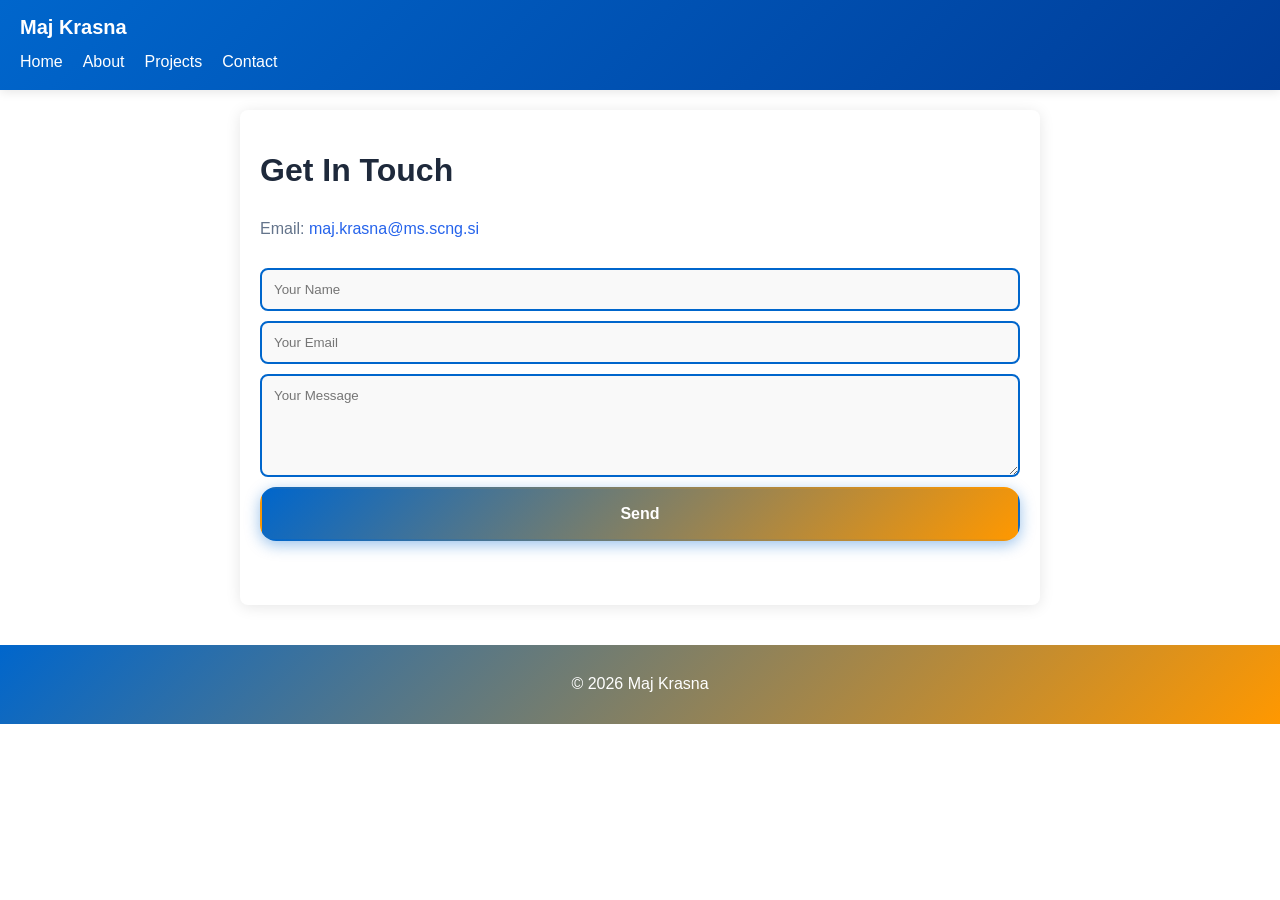
<file: contact.html>
<!DOCTYPE html>
<html>
<head>
    <meta charset="UTF-8">
    <meta name="viewport" content="width=device-width, initial-scale=1.0">
    <title>Contact - Maj Krasna</title>
    <link rel="stylesheet" href="styles.css">
</head>
<body>
    <header>
        <h1>Maj Krasna</h1>
        <nav>
            <a href="index.html#home">Home</a>
            <a href="index.html#about">About</a>
            <a href="index.html#projects">Projects</a>
            <a href="contact.html">Contact</a>
        </nav>
    </header>

    <section id="contact">
        <h2>Get In Touch</h2>
        <p>Email: <a href="mailto:maj.krasna@ms.scng.si">maj.krasna@ms.scng.si</a></p>

        <form id="contactForm">
            <input type="text" id="name" placeholder="Your Name" required>
            <input type="email" id="email" placeholder="Your Email" required>
            <textarea id="message" rows="5" placeholder="Your Message" required></textarea>
            <button type="submit" class="btn">Send</button>
        </form>
        <p id="formMessage"></p>
    </section>

    <footer>
        <p>&copy; 2026 Maj Krasna</p>
    </footer>

    <script src="script.js"></script>
</body>
</html>
</file>
<file: styles.css>
/* SIMPLE PORTFOLIO */

* {
    margin: 0;
    padding: 0;
    box-sizing: border-box;
}

body {
    font-family: Arial, sans-serif;
    line-height: 1.6;
    color: #333;
    background: #f5f5f5;
}

header {
    background: linear-gradient(135deg, #0066cc 0%, #003d99 100%);
    padding: 15px 20px;
    position: sticky;
    top: 0;
    box-shadow: 0 2px 10px rgba(0,0,0,0.1);
}

header h1 {
    font-size: 20px;
    color: white;
    margin-bottom: 10px;
}

nav {
    display: flex;
    gap: 20px;
}

nav a {
    color: white;
    text-decoration: none;
    font-weight: 500;
    transition: 0.3s;
}

nav a:hover {
    color: #ff9800;
    text-shadow: 0 0 10px rgba(255,152,0,0.5);
}

section {
    max-width: 800px;
    margin: 20px auto;
    padding: 40px 20px;
    background: white;
    border-radius: 8px;
    box-shadow: 0 2px 15px rgba(0,0,0,0.1);
}

section:nth-child(odd) {
    background: linear-gradient(135deg, #e3f2fd 0%, #fff3e0 100%);
    color: #222;
}

section:nth-child(odd) h2 {
    color: #0066cc;
}

section:nth-child(odd) h3 {
    color: #0066cc;
}

section:nth-child(odd) p {
    color: #333;
}

h2 {
    font-size: 28px;
    margin-bottom: 15px;
    color: #0066cc;
}

h3 {
    font-size: 16px;
    margin: 15px 0 10px;
}

p {
    margin-bottom: 15px;
    color: #666;
}

.btn {
    background: linear-gradient(135deg, #0066cc 0%, #ff9800 100%);
    color: white;
    padding: 10px 20px;
    border: none;
    border-radius: 25px;
    cursor: pointer;
    text-decoration: none;
    display: inline-block;
    transition: 0.3s;
    font-weight: bold;
    box-shadow: 0 4px 15px rgba(0, 102, 204, 0.4);
}

.btn:hover {
    transform: translateY(-2px);
    box-shadow: 0 6px 20px rgba(0, 102, 204, 0.6);
}

.skills {
    list-style: none;
    display: flex;
    flex-wrap: wrap;
    gap: 10px;
}

.skills li {
    background: linear-gradient(135deg, #0066cc 0%, #ff9800 100%);
    color: white;
    padding: 8px 12px;
    border-radius: 20px;
    font-weight: bold;
}

form {
    display: flex;
    flex-direction: column;
    gap: 10px;
    margin: 20px 0;
}

input, textarea {
    padding: 12px;
    border: 2px solid #0066cc;
    border-radius: 8px;
    font-family: Arial, sans-serif;
    background: #f9f9f9;
    transition: 0.3s;
}

input:focus, textarea:focus {
    outline: none;
    border-color: #ff9800;
    background: white;
    box-shadow: 0 0 10px rgba(0, 102, 204, 0.3);
}

.form-note {
    padding: 12px;
    border-radius: 6px;
    display: none;
    font-weight: bold;
}

.form-note.success {
    background: linear-gradient(135deg, #84fab0 0%, #8fd3f4 100%);
    color: #155724;
}

.form-note.error {
    background: linear-gradient(135deg, #fa709a 0%, #fee140 100%);
    color: #721c24;
}

footer {
    background: linear-gradient(135deg, #0066cc 0%, #ff9800 100%);
    color: white;
    text-align: center;
    padding: 25px;
    margin-top: 40px;
}

footer p {
    color: white;
    margin: 0;
}

@media (max-width: 600px) {
    nav {
        flex-wrap: wrap;
    }
    
    h2 {
        font-size: 20px;
    }
}

/* IMAGES */
.profile-img {
    width: 250px;
    height: 250px;
    border-radius: 50%;
    border: 4px solid white;
    object-fit: cover;
    box-shadow: 0 4px 15px rgba(0, 102, 204, 0.3);
}

.home-content {
    display: flex;
    align-items: center;
    gap: 30px;
    justify-content: space-between;
}

.home-content > div {
    flex: 1;
}

.about-img {
    width: 150px;
    height: 150px;
    border-radius: 10px;
    float: left;
    margin-right: 20px;
    margin-bottom: 20px;
    box-shadow: 0 4px 15px rgba(0, 102, 204, 0.3);
    object-fit: cover;
}

@media (max-width: 600px) {
    .home-content {
        flex-direction: column;
        text-align: center;
    }
    
    .about-img {
        float: none;
        margin-right: 0;
        display: block;
        margin: 0 auto 20px auto;
    }
}


:root {
    /* Colors */
    --primary-color: #2563eb;
    --primary-dark: #1d4ed8;
    --primary-light: #3b82f6;
    --secondary-color: #10b981;
    --dark-bg: #0f172a;
    --light-bg: #f8fafc;
    --white: #ffffff;
    --text-dark: #1e293b;
    --text-light: #64748b;
    --border-color: #e2e8f0;
    --success: #10b981;
    --warning: #f59e0b;
    --error: #ef4444;

    /* Typography */
    --font-family: 'Segoe UI', Tahoma, Geneva, Verdana, sans-serif;
    --font-size-base: 16px;
    --font-weight-light: 300;
    --font-weight-regular: 400;
    --font-weight-semibold: 600;
    --font-weight-bold: 700;

    /* Spacing */
    --spacing-xs: 0.5rem;
    --spacing-sm: 1rem;
    --spacing-md: 1.5rem;
    --spacing-lg: 2rem;
    --spacing-xl: 3rem;
    --spacing-2xl: 4rem;

    /* Border Radius */
    --radius-sm: 0.375rem;
    --radius-md: 0.5rem;
    --radius-lg: 1rem;
    --radius-xl: 1.5rem;

    /* Transitions */
    --transition: all 0.3s ease;
}

html {
    scroll-behavior: smooth;
}

body {
    font-family: var(--font-family);
    font-size: var(--font-size-base);
    font-weight: var(--font-weight-regular);
    color: var(--text-dark);
    background-color: var(--white);
    line-height: 1.6;
}

/* ============================================
   TYPOGRAPHY
   ============================================ */

h1, h2, h3, h4, h5, h6 {
    font-weight: var(--font-weight-bold);
    color: var(--text-dark);
    margin-bottom: var(--spacing-md);
}

h1 {
    font-size: 2.5rem;
    line-height: 1.2;
}

h2 {
    font-size: 2rem;
    line-height: 1.3;
}

h3 {
    font-size: 1.5rem;
}

p {
    color: var(--text-light);
    margin-bottom: var(--spacing-md);
    line-height: 1.8;
}

a {
    color: var(--primary-color);
    text-decoration: none;
    transition: var(--transition);
}

a:hover {
    color: var(--primary-dark);
}

/* ============================================
   CONTAINERS & LAYOUT
   ============================================ */

.container {
    max-width: 1200px;
    margin: 0 auto;
    padding: 0 var(--spacing-lg);
}

/* ============================================
   NAVBAR / HEADER
   ============================================ */

.navbar {
    background-color: var(--white);
    box-shadow: 0 2px 10px rgba(0, 0, 0, 0.1);
    position: sticky;
    top: 0;
    z-index: 1000;
}

.nav-container {
    max-width: 1200px;
    margin: 0 auto;
    padding: var(--spacing-md) var(--spacing-lg);
    display: flex;
    justify-content: space-between;
    align-items: center;
}

.logo h1 {
    font-size: 1.5rem;
    margin: 0;
    color: var(--primary-color);
    font-weight: var(--font-weight-bold);
}

.nav-menu {
    display: flex;
    gap: var(--spacing-lg);
    align-items: center;
}

.nav-link {
    font-weight: var(--font-weight-semibold);
    color: var(--text-dark);
    position: relative;
    transition: var(--transition);
    padding: var(--spacing-xs) 0;
}

.nav-link:hover,
.nav-link.active {
    color: var(--primary-color);
}

.nav-link.active::after {
    content: '';
    position: absolute;
    bottom: -5px;
    left: 0;
    width: 100%;
    height: 3px;
    background-color: var(--primary-color);
    border-radius: 2px;
}

/* ============================================
   BUTTONS
   ============================================ */

.btn {
    display: inline-block;
    padding: var(--spacing-sm) var(--spacing-lg);
    border-radius: var(--radius-lg);
    font-weight: var(--font-weight-semibold);
    text-align: center;
    cursor: pointer;
    border: 2px solid transparent;
    transition: var(--transition);
    font-size: 1rem;
    text-decoration: none;
}

.btn-primary {
    background-color: var(--primary-color);
    color: var(--white);
}

.btn-primary:hover {
    background-color: var(--primary-dark);
    transform: translateY(-2px);
    box-shadow: 0 10px 25px rgba(37, 99, 235, 0.2);
}

.btn-secondary {
    background-color: transparent;
    color: var(--primary-color);
    border-color: var(--primary-color);
}

.btn-secondary:hover {
    background-color: var(--primary-color);
    color: var(--white);
    transform: translateY(-2px);
}

.btn-small {
    padding: var(--spacing-xs) var(--spacing-md);
    font-size: 0.875rem;
}

/* ============================================
   HERO SECTION
   ============================================ */

.hero {
    display: grid;
    grid-template-columns: 1fr 1fr;
    gap: var(--spacing-2xl);
    align-items: center;
    padding: var(--spacing-2xl) 0;
    min-height: 600px;
    background: linear-gradient(135deg, #f8fafc 0%, #f1f5f9 100%);
}

.hero-content {
    display: flex;
    flex-direction: column;
    justify-content: center;
}

.hero-content h1 {
    font-size: 3rem;
    color: var(--primary-color);
    margin-bottom: var(--spacing-md);
}

.hero-content > p:first-of-type {
    font-size: 1.5rem;
    font-weight: var(--font-weight-semibold);
    color: var(--text-dark);
    margin-bottom: var(--spacing-sm);
}

.subtitle {
    font-size: 1.1rem;
    color: var(--text-light);
    margin-bottom: var(--spacing-lg);
}

.hero-content .btn {
    margin-right: var(--spacing-md);
    margin-bottom: var(--spacing-md);
}

.hero-image {
    display: flex;
    justify-content: center;
    align-items: center;
}

.hero-placeholder {
    width: 300px;
    height: 300px;
    background: linear-gradient(135deg, var(--primary-color), var(--secondary-color));
    border-radius: var(--radius-xl);
    display: flex;
    justify-content: center;
    align-items: center;
    font-size: 120px;
    color: var(--white);
    box-shadow: 0 20px 60px rgba(37, 99, 235, 0.3);
}

/* ============================================
   FEATURED SECTION
   ============================================ */

.featured {
    padding: var(--spacing-2xl) 0;
    background-color: var(--white);
}

.featured h2 {
    text-align: center;
    margin-bottom: var(--spacing-2xl);
    font-size: 2.5rem;
}

.features-grid {
    display: grid;
    grid-template-columns: repeat(auto-fit, minmax(300px, 1fr));
    gap: var(--spacing-2xl);
}

.feature-card {
    background-color: var(--light-bg);
    padding: var(--spacing-xl);
    border-radius: var(--radius-lg);
    text-align: center;
    transition: var(--transition);
    border: 2px solid transparent;
}

.feature-card:hover {
    transform: translateY(-10px);
    border-color: var(--primary-color);
    box-shadow: 0 20px 40px rgba(0, 0, 0, 0.1);
}

.feature-icon {
    font-size: 3rem;
    color: var(--primary-color);
    margin-bottom: var(--spacing-md);
}

.feature-card h3 {
    color: var(--text-dark);
    margin-bottom: var(--spacing-md);
}

.feature-card p {
    color: var(--text-light);
    margin: 0;
}

/* ============================================
   ABOUT SECTION
   ============================================ */

.about {
    padding: var(--spacing-2xl) 0;
    background-color: var(--white);
}

.about-header {
    text-align: center;
    margin-bottom: var(--spacing-2xl);
}

.about-header h1 {
    font-size: 2.5rem;
    margin-bottom: var(--spacing-md);
}

.section-subtitle {
    font-size: 1.1rem;
    color: var(--text-light);
    margin: 0;
}

.about-content {
    display: grid;
    grid-template-columns: 1fr 1fr;
    gap: var(--spacing-2xl);
    align-items: center;
    margin-bottom: var(--spacing-2xl);
}

.about-image {
    display: flex;
    justify-content: center;
}

.image-placeholder {
    width: 350px;
    height: 350px;
    background: linear-gradient(135deg, var(--primary-light), var(--primary-color));
    border-radius: var(--radius-xl);
    display: flex;
    justify-content: center;
    align-items: center;
    font-size: 100px;
    color: var(--white);
    box-shadow: 0 20px 60px rgba(37, 99, 235, 0.3);
}

.about-text h2 {
    color: var(--primary-color);
    margin-bottom: var(--spacing-lg);
}

.about-text p {
    color: var(--text-light);
    margin-bottom: var(--spacing-md);
}

.cta-buttons {
    display: flex;
    gap: var(--spacing-md);
    margin-top: var(--spacing-lg);
}

/* Skills Section */

.skills-section {
    margin-bottom: var(--spacing-2xl);
    padding: var(--spacing-2xl);
    background-color: var(--light-bg);
    border-radius: var(--radius-lg);
}

.skills-section h2 {
    text-align: center;
    margin-bottom: var(--spacing-xl);
    color: var(--text-dark);
}

.skills-grid {
    display: grid;
    grid-template-columns: repeat(auto-fit, minmax(300px, 1fr));
    gap: var(--spacing-xl);
}

.skill-category h3 {
    color: var(--primary-color);
    margin-bottom: var(--spacing-lg);
    font-size: 1.2rem;
}

.skill-list {
    display: flex;
    flex-direction: column;
    gap: var(--spacing-lg);
}

.skill-item span {
    display: block;
    margin-bottom: var(--spacing-sm);
    font-weight: var(--font-weight-semibold);
    color: var(--text-dark);
}

.skill-bar {
    height: 8px;
    background-color: var(--border-color);
    border-radius: 10px;
    overflow: hidden;
}

.skill-progress {
    height: 100%;
    background: linear-gradient(90deg, var(--primary-color), var(--secondary-color));
    border-radius: 10px;
    transition: width 0.5s ease;
}

/* Experience Section */

.experience-section {
    margin-top: var(--spacing-2xl);
}

.experience-section h2 {
    text-align: center;
    margin-bottom: var(--spacing-xl);
}

.timeline {
    position: relative;
    padding: var(--spacing-xl) 0;
}

.timeline::before {
    content: '';
    position: absolute;
    left: 50%;
    top: 0;
    bottom: 0;
    width: 2px;
    background-color: var(--primary-color);
    transform: translateX(-50%);
}

.timeline-item {
    display: grid;
    grid-template-columns: 1fr 1fr;
    gap: var(--spacing-xl);
    margin-bottom: var(--spacing-xl);
    position: relative;
}

.timeline-item:nth-child(even) .timeline-content {
    grid-column: 1;
    text-align: right;
}

.timeline-item:nth-child(odd) .timeline-content {
    grid-column: 2;
    text-align: left;
}

.timeline-marker {
    width: 20px;
    height: 20px;
    background-color: var(--primary-color);
    border: 4px solid var(--white);
    border-radius: 50%;
    position: absolute;
    left: 50%;
    top: var(--spacing-md);
    transform: translateX(-50%);
}

.timeline-content {
    padding: var(--spacing-lg);
    background-color: var(--light-bg);
    border-radius: var(--radius-lg);
}

.timeline-content h3 {
    color: var(--primary-color);
    margin-bottom: var(--spacing-sm);
}

.timeline-date {
    color: var(--secondary-color);
    font-weight: var(--font-weight-semibold);
    display: block;
    margin-bottom: var(--spacing-md);
}

.timeline-content p {
    margin: 0;
}

/* ============================================
   PROJECTS SECTION
   ============================================ */

.projects {
    padding: var(--spacing-2xl) 0;
    background-color: var(--white);
}

.section-header {
    text-align: center;
    margin-bottom: var(--spacing-2xl);
}

.section-header h1 {
    font-size: 2.5rem;
    margin-bottom: var(--spacing-md);
}

.filter-buttons {
    display: flex;
    justify-content: center;
    gap: var(--spacing-md);
    margin-bottom: var(--spacing-2xl);
    flex-wrap: wrap;
}

.filter-btn {
    padding: var(--spacing-sm) var(--spacing-lg);
    border: 2px solid var(--border-color);
    background-color: var(--white);
    color: var(--text-dark);
    border-radius: var(--radius-lg);
    cursor: pointer;
    font-weight: var(--font-weight-semibold);
    transition: var(--transition);
}

.filter-btn:hover,
.filter-btn.active {
    background-color: var(--primary-color);
    color: var(--white);
    border-color: var(--primary-color);
}

.projects-grid {
    display: grid;
    grid-template-columns: repeat(auto-fill, minmax(350px, 1fr));
    gap: var(--spacing-xl);
}

.project-card {
    background-color: var(--white);
    border: 2px solid var(--border-color);
    border-radius: var(--radius-lg);
    overflow: hidden;
    transition: var(--transition);
}

.project-card:hover {
    border-color: var(--primary-color);
    box-shadow: 0 20px 40px rgba(37, 99, 235, 0.2);
    transform: translateY(-10px);
}

.project-image {
    width: 100%;
    height: 200px;
    background: linear-gradient(135deg, var(--primary-light), var(--primary-color));
    display: flex;
    justify-content: center;
    align-items: center;
    overflow: hidden;
}

.project-image .image-placeholder {
    width: 100%;
    height: 100%;
    font-size: 60px;
    box-shadow: none;
    border-radius: 0;
}

.project-content {
    padding: var(--spacing-lg);
}

.project-content h3 {
    color: var(--text-dark);
    margin-bottom: var(--spacing-md);
}

.project-content p {
    color: var(--text-light);
    margin-bottom: var(--spacing-lg);
    font-size: 0.95rem;
}

.project-tags {
    display: flex;
    flex-wrap: wrap;
    gap: var(--spacing-sm);
    margin-bottom: var(--spacing-lg);
}

.tag {
    display: inline-block;
    padding: 0.25rem 0.75rem;
    background-color: var(--light-bg);
    color: var(--primary-color);
    border-radius: var(--radius-md);
    font-size: 0.85rem;
    font-weight: var(--font-weight-semibold);
}

.project-links {
    display: flex;
    gap: var(--spacing-md);
}

.project-links .btn {
    flex: 1;
    text-align: center;
    padding: var(--spacing-sm) var(--spacing-md);
}

/* ============================================
   CONTACT SECTION
   ============================================ */

.contact {
    padding: var(--spacing-2xl) 0;
    background-color: var(--light-bg);
}

.contact-content {
    display: grid;
    grid-template-columns: 1fr 1fr;
    gap: var(--spacing-2xl);
    margin-bottom: var(--spacing-2xl);
}

.contact-info-section h2,
.contact-form-section h2 {
    color: var(--text-dark);
    margin-bottom: var(--spacing-lg);
}

.contact-info-grid {
    display: grid;
    grid-template-columns: 1fr 1fr;
    gap: var(--spacing-lg);
}

.contact-info-card {
    background-color: var(--white);
    padding: var(--spacing-lg);
    border-radius: var(--radius-lg);
    text-align: center;
    box-shadow: 0 4px 15px rgba(0, 0, 0, 0.05);
    transition: var(--transition);
}

.contact-info-card:hover {
    transform: translateY(-5px);
    box-shadow: 0 10px 25px rgba(0, 0, 0, 0.1);
}

.info-icon {
    font-size: 2rem;
    color: var(--primary-color);
    margin-bottom: var(--spacing-md);
}

.contact-info-card h3 {
    color: var(--text-dark);
    margin-bottom: var(--spacing-sm);
    font-size: 1.1rem;
}

.contact-info-card p {
    margin: 0;
    color: var(--text-light);
}

.contact-info-card a {
    color: var(--primary-color);
    font-weight: var(--font-weight-semibold);
}

/* Contact Form */

.contact-form {
    display: flex;
    flex-direction: column;
    gap: var(--spacing-md);
}

.form-group {
    display: flex;
    flex-direction: column;
}

.form-group label {
    font-weight: var(--font-weight-semibold);
    color: var(--text-dark);
    margin-bottom: var(--spacing-sm);
}

.form-group input,
.form-group textarea {
    padding: var(--spacing-md);
    border: 2px solid var(--border-color);
    border-radius: var(--radius-md);
    font-family: var(--font-family);
    font-size: 1rem;
    transition: var(--transition);
    color: var(--text-dark);
}

.form-group input:focus,
.form-group textarea:focus {
    outline: none;
    border-color: var(--primary-color);
    box-shadow: 0 0 0 3px rgba(37, 99, 235, 0.1);
}

.form-group textarea {
    resize: vertical;
    font-family: var(--font-family);
}

.contact-form .btn {
    margin-top: var(--spacing-md);
}

.form-note {
    text-align: center;
    margin-top: var(--spacing-md);
    padding: var(--spacing-md);
    border-radius: var(--radius-md);
    display: none;
}

.form-note.success {
    display: block;
    background-color: #d1fae5;
    color: #065f46;
    border: 1px solid #a7f3d0;
}

.form-note.error {
    display: block;
    background-color: #fee2e2;
    color: #991b1b;
    border: 1px solid #fecaca;
}

/* Social Section */

.social-section {
    text-align: center;
    padding: var(--spacing-2xl);
    background-color: var(--white);
    border-radius: var(--radius-lg);
    margin-top: var(--spacing-2xl);
}

.social-section h2 {
    margin-bottom: var(--spacing-xl);
}

.social-icons {
    display: flex;
    justify-content: center;
    gap: var(--spacing-lg);
    flex-wrap: wrap;
}

.social-icon-large {
    width: 60px;
    height: 60px;
    display: flex;
    justify-content: center;
    align-items: center;
    background-color: var(--primary-color);
    color: var(--white);
    border-radius: 50%;
    font-size: 1.5rem;
    transition: var(--transition);
}

.social-icon-large:hover {
    background-color: var(--primary-dark);
    transform: translateY(-5px);
}

/* ============================================
   CTA SECTION
   ============================================ */

.cta {
    padding: var(--spacing-2xl) 0;
    background: linear-gradient(135deg, var(--primary-color), var(--secondary-color));
    color: var(--white);
    text-align: center;
}

.cta h2 {
    color: var(--white);
    font-size: 2rem;
    margin-bottom: var(--spacing-md);
}

.cta p {
    color: rgba(255, 255, 255, 0.9);
    margin-bottom: var(--spacing-lg);
    font-size: 1.1rem;
}

.cta .btn-primary {
    background-color: var(--white);
    color: var(--primary-color);
}

.cta .btn-primary:hover {
    background-color: rgba(255, 255, 255, 0.9);
}

/* ============================================
   FOOTER
   ============================================ */

.footer {
    background-color: var(--text-dark);
    color: var(--white);
    padding: var(--spacing-2xl) 0 var(--spacing-lg);
    margin-top: var(--spacing-2xl);
}

.footer-content {
    max-width: 1200px;
    margin: 0 auto;
    padding: 0 var(--spacing-lg);
    display: grid;
    grid-template-columns: repeat(auto-fit, minmax(250px, 1fr));
    gap: var(--spacing-xl);
    margin-bottom: var(--spacing-xl);
}

.footer-section h3 {
    color: var(--white);
    margin-bottom: var(--spacing-md);
}

.footer-section p {
    color: rgba(255, 255, 255, 0.7);
    margin: 0;
}

.footer-section ul {
    list-style: none;
}

.footer-section ul li {
    margin-bottom: var(--spacing-sm);
}

.footer-section ul li a {
    color: rgba(255, 255, 255, 0.7);
    transition: var(--transition);
}

.footer-section ul li a:hover {
    color: var(--primary-color);
}

.social-links {
    display: flex;
    gap: var(--spacing-md);
}

.social-link {
    width: 40px;
    height: 40px;
    display: flex;
    justify-content: center;
    align-items: center;
    background-color: rgba(255, 255, 255, 0.1);
    border-radius: 50%;
    color: var(--white);
    transition: var(--transition);
}

.social-link:hover {
    background-color: var(--primary-color);
}

.footer-bottom {
    text-align: center;
    padding-top: var(--spacing-lg);
    border-top: 1px solid rgba(255, 255, 255, 0.1);
    color: rgba(255, 255, 255, 0.7);
}

.footer-bottom p {
    margin: 0;
}

/* ============================================
   RESPONSIVE DESIGN
   ============================================ */

@media (max-width: 768px) {
    :root {
        --font-size-base: 14px;
    }

    h1 {
        font-size: 2rem;
    }

    h2 {
        font-size: 1.5rem;
    }

    .nav-container {
        flex-direction: column;
        gap: var(--spacing-md);
    }

    .nav-menu {
        flex-direction: column;
        gap: var(--spacing-md);
        width: 100%;
        text-align: center;
    }

    .hero {
        grid-template-columns: 1fr;
        min-height: auto;
        padding: var(--spacing-xl) 0;
    }

    .hero-content h1 {
        font-size: 2rem;
    }

    .hero-placeholder {
        width: 200px;
        height: 200px;
        font-size: 80px;
    }

    .about-content {
        grid-template-columns: 1fr;
    }

    .image-placeholder {
        width: 250px;
        height: 250px;
        font-size: 60px;
    }

    .cta-buttons {
        flex-direction: column;
    }

    .cta-buttons .btn {
        width: 100%;
    }

    .timeline::before {
        left: 30px;
    }

    .timeline-item {
        grid-template-columns: 1fr;
    }

    .timeline-item:nth-child(even) .timeline-content,
    .timeline-item:nth-child(odd) .timeline-content {
        grid-column: 1;
        text-align: left;
        margin-left: 60px;
    }

    .timeline-marker {
        left: 30px;
    }

    .projects-grid {
        grid-template-columns: 1fr;
    }

    .contact-content {
        grid-template-columns: 1fr;
    }

    .contact-info-grid {
        grid-template-columns: 1fr;
    }

    .social-icons {
        gap: var(--spacing-md);
    }

    .social-icon-large {
        width: 50px;
        height: 50px;
        font-size: 1.25rem;
    }

    .footer-content {
        grid-template-columns: 1fr;
        text-align: center;
    }

    .social-links {
        justify-content: center;
    }
}

@media (max-width: 480px) {
    .container {
        padding: 0 var(--spacing-md);
    }

    h1 {
        font-size: 1.5rem;
    }

    h2 {
        font-size: 1.25rem;
    }

    .nav-link {
        font-size: 0.9rem;
    }

    .hero {
        padding: var(--spacing-lg) 0;
    }

    .hero-content h1 {
        font-size: 1.5rem;
    }

    .btn {
        padding: var(--spacing-sm) var(--spacing-md);
        font-size: 0.875rem;
    }

    .features-grid,
    .skills-grid {
        grid-template-columns: 1fr;
    }

    .filter-buttons {
        gap: var(--spacing-sm);
    }

    .projects-grid {
        grid-template-columns: 1fr;
        gap: var(--spacing-lg);
    }
}
</file>
